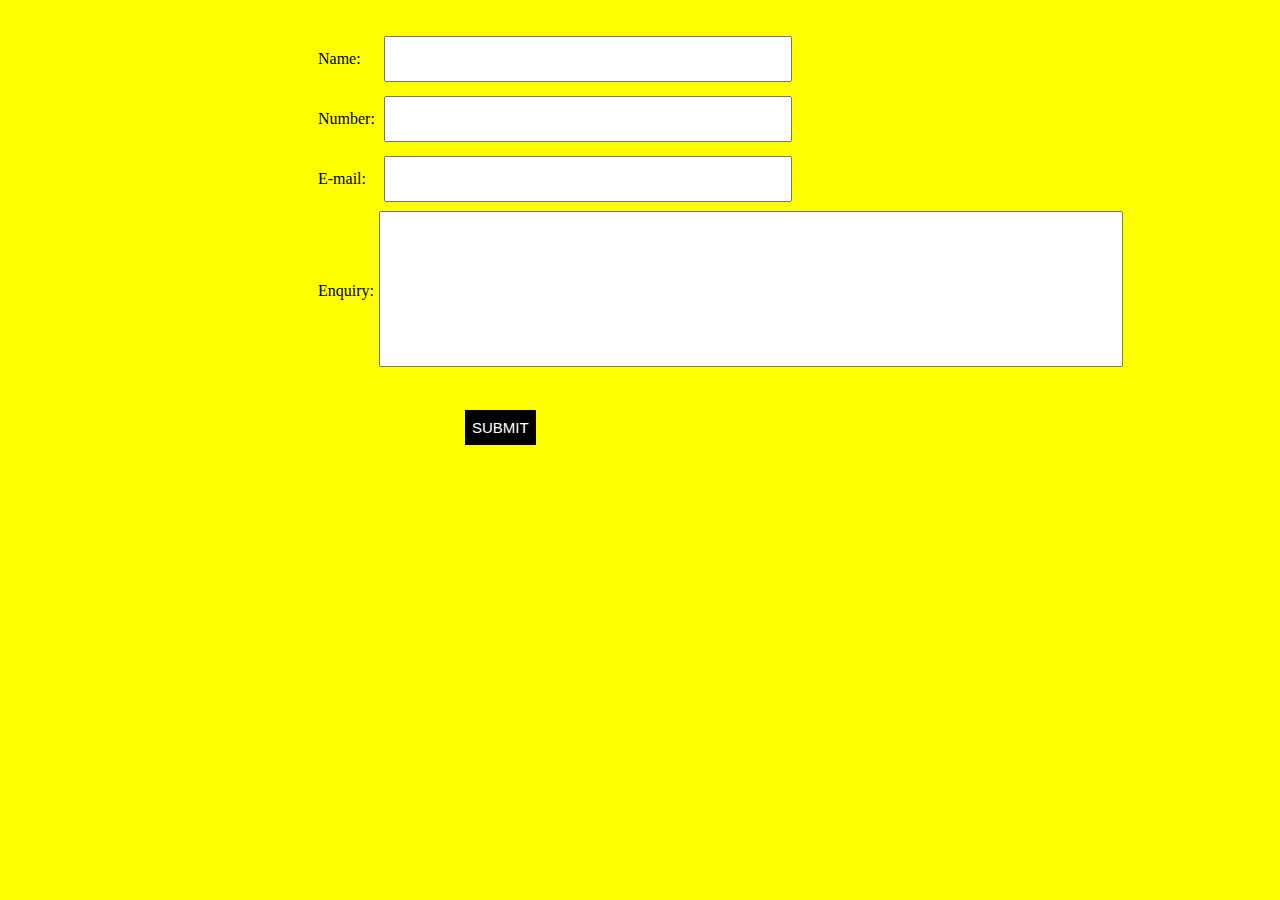
<file: index.html>
<!DOCTYPE html>
<html>
    <head>
        <title></title>
        <link href="user reg.css" rel="stylesheet">
 <script src="user.js" type="text/javascript">

    </script>

    </head>
    <body>
        <div class="ureg">
                <form onsubmit="return userReg()" action="settings.html">
		
		 <table>
                        <tr>
                            <td><label for="user"id="lblame">Name:</label></td>
                            <td><input type="text" class="intext" id="uname" /></td>
                            <td><label id="lbluser1" style= "color:red;visibility: hidden; ">Invalid</label></td>
                        </tr>
			 <tr>
                                    <td><label for="contact" id="lblcnum">Number:</label></td>
                                    <td><input class="intext" type="text" id="cnum" /></td>
                                    <td><label id="lbluser3" style= "color:red;visibility: hidden; ">Invalid</label></td>
                             </tr>
			 <tr>
                                <td><label for="email" id="lblemail">E-mail:</label></td>
                                <td><input class="intext" type="text" id="email" /></td>
                                <td><label id="lbluser2" style= "color:red;visibility: hidden; ">Invalid</label></td>
                            </tr>
			<tr>
                                <td><label id="lblenquiry">Enquiry:</label></td>
                                <td><textarea rows="10" cols="90" id ="quiry"></textarea></td>
                                <td><label id="lbluser4" style= "color:red;visibility: hidden; ">Invalid</label></td>
                            </tr>
			 </table>
<br>
                    <br>
                    <button id="btn1" type="submit">SUBMIT</button>
                  
            </form>
        </div>
    </body>   
</html>
</file>
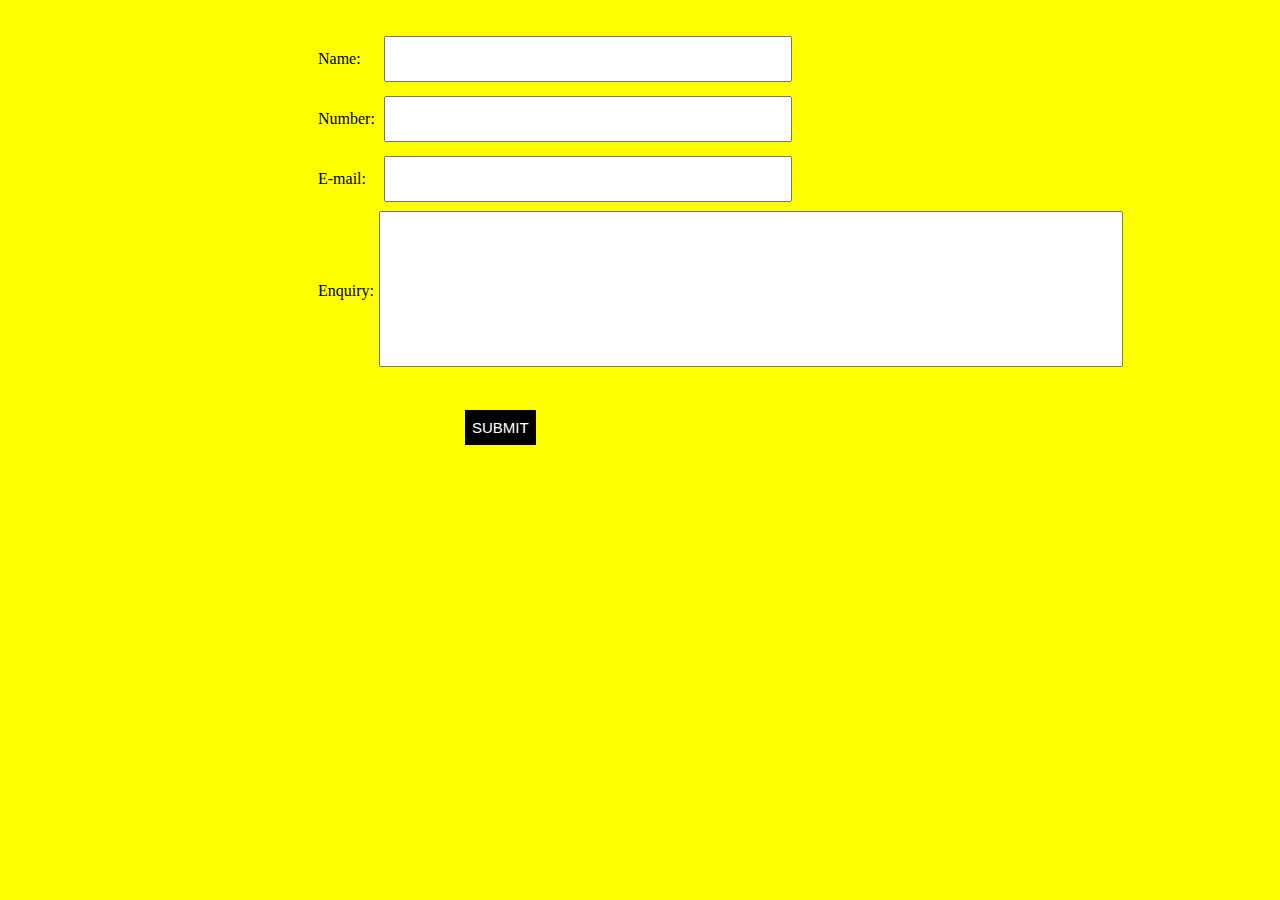
<file: ass.html>
<!DOCTYPE html>
<html>
    <head>
        <title></title>
        <link href="user reg.css" rel="stylesheet">
 <script src="user.js" type="text/javascript">

    </script>

    </head>
    <body>
        <div class="ureg">
                <form onsubmit="return userReg()" action="settings.html">
		
		 <table>
                        <tr>
                            <td><label for="user"id="lblame">Name:</label></td>
                            <td><input type="text" class="intext" id="uname" /></td>
                            <td><label id="lbluser1" style= "color:red;visibility: hidden; ">Invalid</label></td>
                        </tr>
			 <tr>
                                    <td><label for="contact" id="lblcnum">Number:</label></td>
                                    <td><input class="intext" type="text" id="cnum" /></td>
                                    <td><label id="lbluser3" style= "color:red;visibility: hidden; ">Invalid</label></td>
                             </tr>
			 <tr>
                                <td><label for="email" id="lblemail">E-mail:</label></td>
                                <td><input class="intext" type="text" id="email" /></td>
                                <td><label id="lbluser2" style= "color:red;visibility: hidden; ">Invalid</label></td>
                            </tr>
			<tr>
                                <td><label id="lblenquiry">Enquiry:</label></td>
                                <td><textarea rows="10" cols="90" id ="quiry"></textarea></td>
                                <td><label id="lbluser4" style= "color:red;visibility: hidden; ">Invalid</label></td>
                            </tr>
			 </table>
<br>
                    <br>
                    <button id="btn1" type="submit">SUBMIT</button>
                  
            </form>
        </div>
    </body>   
</html>
</file>
<file: user reg.css>
form{
    width: 650px;
    padding: 20px;
    margin: 0 auto;
}
body{
    background-color: yellow;
}
.intext{
    width: 400px;
    height: 40px;
    margin: 5px;
}
#shop{
    width: 500px;
    height: 40px;
    margin: 5px;
}
#btn1{
background: black;
color: white;
border: 1px solid black;
height: 25px;
margin-left: 150px;
font-size: 15px;
height: 35px;
}
#quiry{
resize:none;
}
</file>
